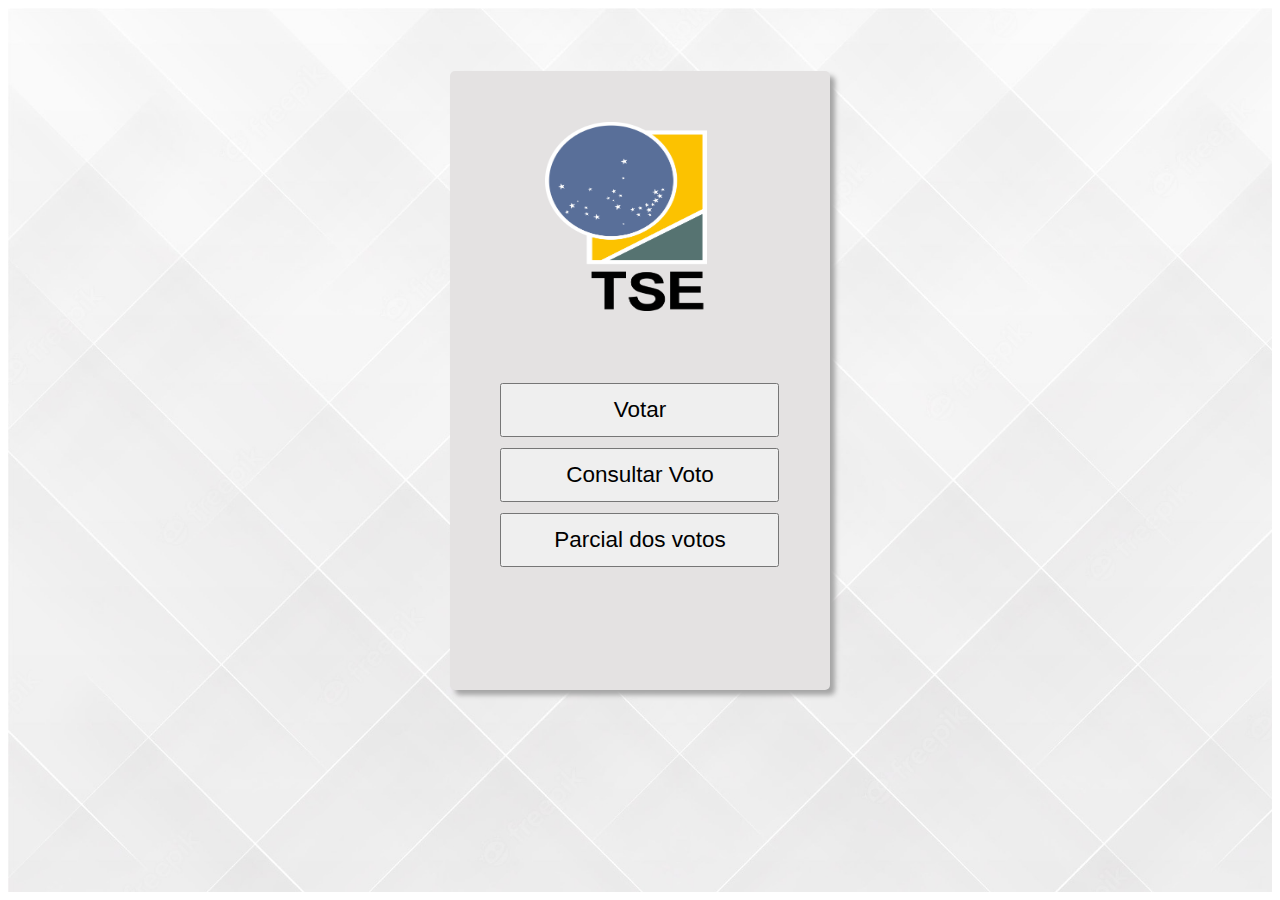
<file: Votacao_API-main/Viwers/index.html>
<html>

<head>
    <link rel="shortcut icon" href="../images/icon.png">
    <meta charset='utf-8'>
    <title>Votação API</title>
    <meta name='viewport' content='width=device-width, initial-scale=1'>
    <link rel="stylesheet" href="../css/main.css">
    <script src="https://code.jquery.com/jquery-3.6.0.min.js"
        integrity="sha256-/xUj+3OJU5yExlq6GSYGSHk7tPXikynS7ogEvDej/m4=" crossorigin="anonymous"></script>
    <link href="https://cdn.jsdelivr.net/npm/bootstrap@5.1.3/dist/css/bootstrap.min.css" rel="stylesheet"
        integrity="sha384-1BmE4kWBq78iYhFldvKuhfTAU6auU8tT94WrHftjDbrCEXSU1oBoqyl2QvZ6jIW3" crossorigin="anonymous">
    <script src="https://cdn.jsdelivr.net/npm/bootstrap@5.1.3/dist/js/bootstrap.bundle.min.js"
        integrity="sha384-ka7Sk0Gln4gmtz2MlQnikT1wXgYsOg+OMhuP+IlRH9sENBO0LRn5q+8nbTov4+1p"
        crossorigin="anonymous"></script>
</head>

<body>

    <div class="background">
       <div class="login">
        <img class="imagem" src="../images/icon.png">
        <a href="../Viwers/votacao.html" target="_parent"> <button type="button" id="botaoprincipal"class="btn btn-dark" style="margin-top: 8vh;">Votar</button></a>
        <a href="../Viwers/consultar.html" target="_parent"> <button type="button" id="botaoprincipal"class="btn btn-dark">Consultar Voto</button></a>
        <a href="../Viwers/Parcial_Votos.html" target="_parent"> <button type="button" id="botaoprincipal"class="btn btn-dark">Parcial dos votos</button></a>
       </div>
    </div>

</body>
</file>
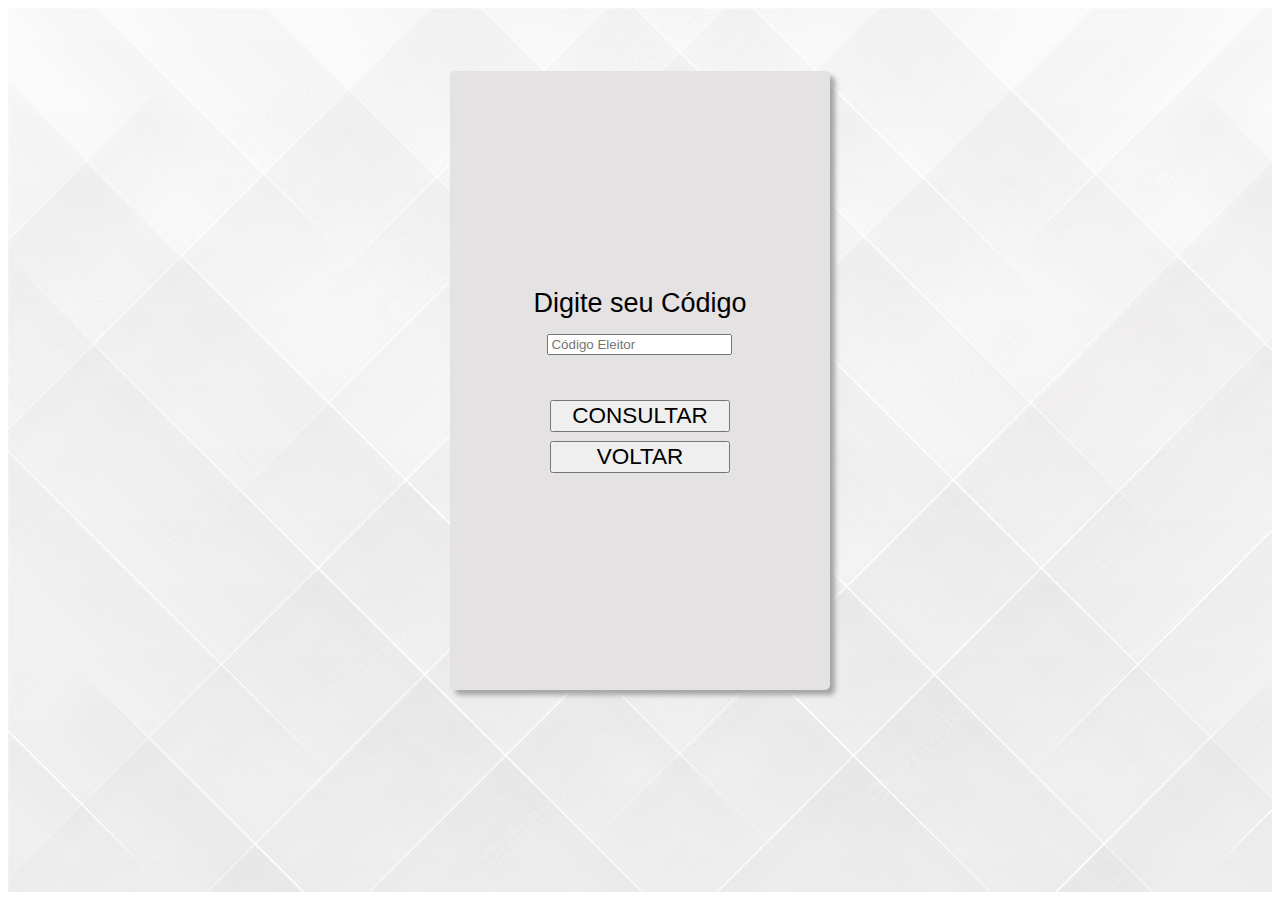
<file: Votacao_API-main/Viwers/consultar.html>
<html>

<head>
    <link rel="shortcut icon" href="../images/icon.png">
    <meta charset='utf-8'>
    <title>Votação API</title>
    <meta name='viewport' content='width=device-width, initial-scale=1'>
    <link rel="stylesheet" href="../css/main.css">
    <script src="https://code.jquery.com/jquery-3.6.0.min.js"
        integrity="sha256-/xUj+3OJU5yExlq6GSYGSHk7tPXikynS7ogEvDej/m4=" crossorigin="anonymous"></script>
    <link href="https://cdn.jsdelivr.net/npm/bootstrap@5.1.3/dist/css/bootstrap.min.css" rel="stylesheet"
        integrity="sha384-1BmE4kWBq78iYhFldvKuhfTAU6auU8tT94WrHftjDbrCEXSU1oBoqyl2QvZ6jIW3" crossorigin="anonymous">
    <script src="https://cdn.jsdelivr.net/npm/bootstrap@5.1.3/dist/js/bootstrap.bundle.min.js"
        integrity="sha384-ka7Sk0Gln4gmtz2MlQnikT1wXgYsOg+OMhuP+IlRH9sENBO0LRn5q+8nbTov4+1p"
        crossorigin="anonymous"></script>
</head>

<body>

    <div class="background">
        <div class="login">
            <label style="font-size:3vh; font-family:Arial, Helvetica, sans-serif">Digite seu Código</label>
            <div class="form-group">
                <input type="text" style="margin-top: 8%;" class="form-control" id="textbox" placeholder="Código Eleitor">
              </div>
            <button type="button" style="margin-top: 5vh; width: 20vh; font-size: 2.5vh; position: relative;" class="btn btn-primary">CONSULTAR</button>
            <a href="../Viwers/index.html" target="_parent"><button type="button" style="margin-top: 1vh; width: 20vh; font-size: 2.5vh;" class="btn btn-warning">VOLTAR</button></a>
           </div>
    </div>

</body>
</file>
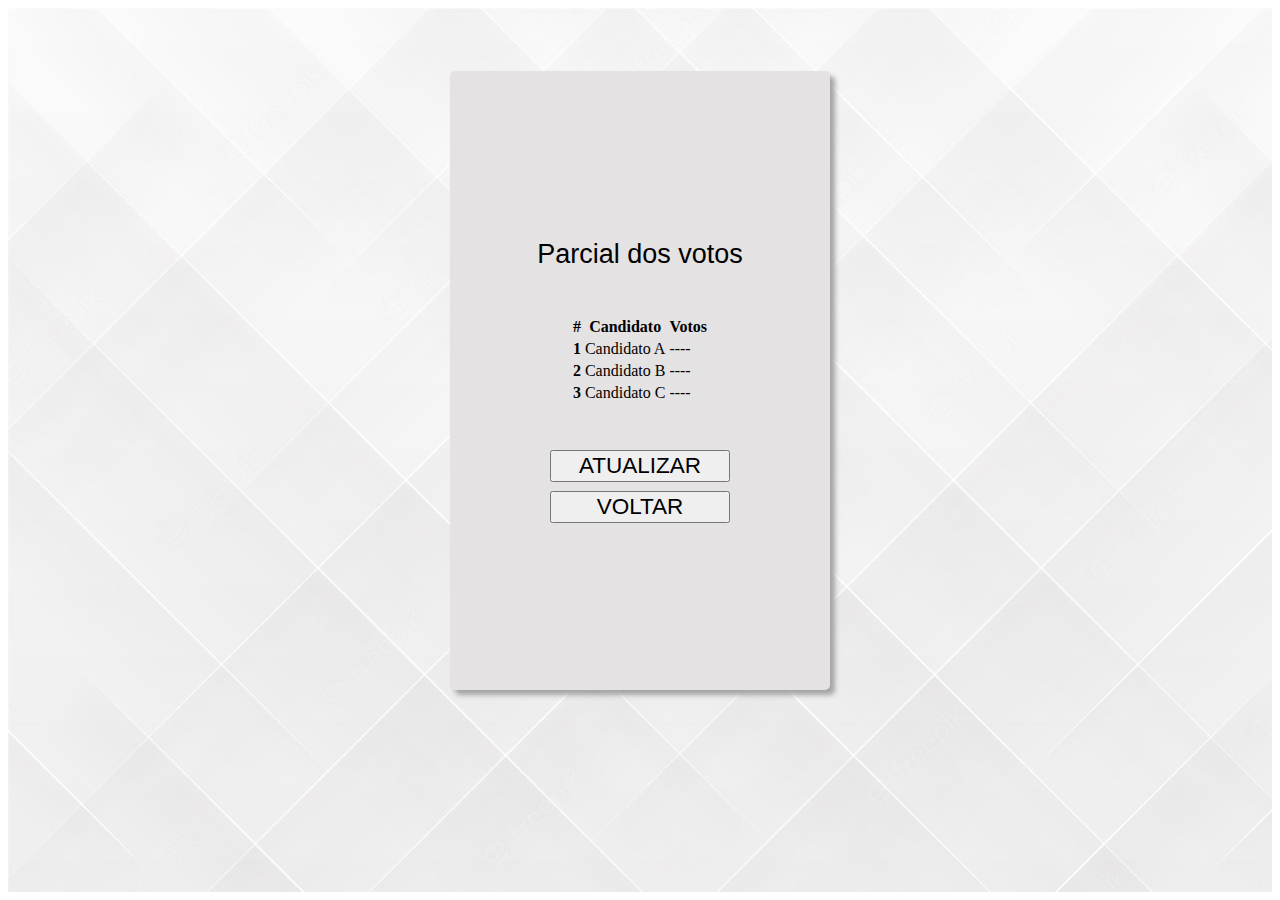
<file: Votacao_API-main/Viwers/Parcial_Votos.html>
<html>

<head>
    <link rel="shortcut icon" href="../images/icon.png">
    <meta charset='utf-8'>
    <title>Votação API</title>
    <meta name='viewport' content='width=device-width, initial-scale=1'>
    <link rel="stylesheet" href="../css/main.css">
    <script src="https://code.jquery.com/jquery-3.6.0.min.js"
        integrity="sha256-/xUj+3OJU5yExlq6GSYGSHk7tPXikynS7ogEvDej/m4=" crossorigin="anonymous"></script>
    <link href="https://cdn.jsdelivr.net/npm/bootstrap@5.1.3/dist/css/bootstrap.min.css" rel="stylesheet"
        integrity="sha384-1BmE4kWBq78iYhFldvKuhfTAU6auU8tT94WrHftjDbrCEXSU1oBoqyl2QvZ6jIW3" crossorigin="anonymous">
    <script src="https://cdn.jsdelivr.net/npm/bootstrap@5.1.3/dist/js/bootstrap.bundle.min.js"
        integrity="sha384-ka7Sk0Gln4gmtz2MlQnikT1wXgYsOg+OMhuP+IlRH9sENBO0LRn5q+8nbTov4+1p"
        crossorigin="anonymous"></script>
</head>

<body>

    <div class="background">
       <div class="login">
        <label style="font-size:3vh; font-family:Arial, Helvetica, sans-serif">Parcial dos votos</label>
        <table style="margin-top: 5vh;" class="table table-striped table-dark">
            <thead>
              <tr>
                <th scope="col">#</th>
                <th scope="col">Candidato</th>
                <th scope="col">Votos</th>
              </tr>
            </thead>
            <tbody>
              <tr>
                <th scope="row">1</th>
                <td>Candidato A</td>
                <td>----</td>
              </tr>
              <tr>
                <th scope="row">2</th>
                <td>Candidato B</td>
                <td>----</td>
              </tr>
              <tr>
                <th scope="row">3</th>
                <td>Candidato C</td>
                <td>----</td>
              </tr>
            </tbody>
          </table>
          <button type="button" style="margin-top: 5vh; width: 20vh; font-size: 2.5vh; position: relative;" class="btn btn-primary">ATUALIZAR</button>
        <a href="../Viwers/index.html" target="_parent"><button type="button" style="margin-top: 1vh; width: 20vh; font-size: 2.5vh;" class="btn btn-warning">VOLTAR</button></a>
       </div>
    </div>

</body>
</file>
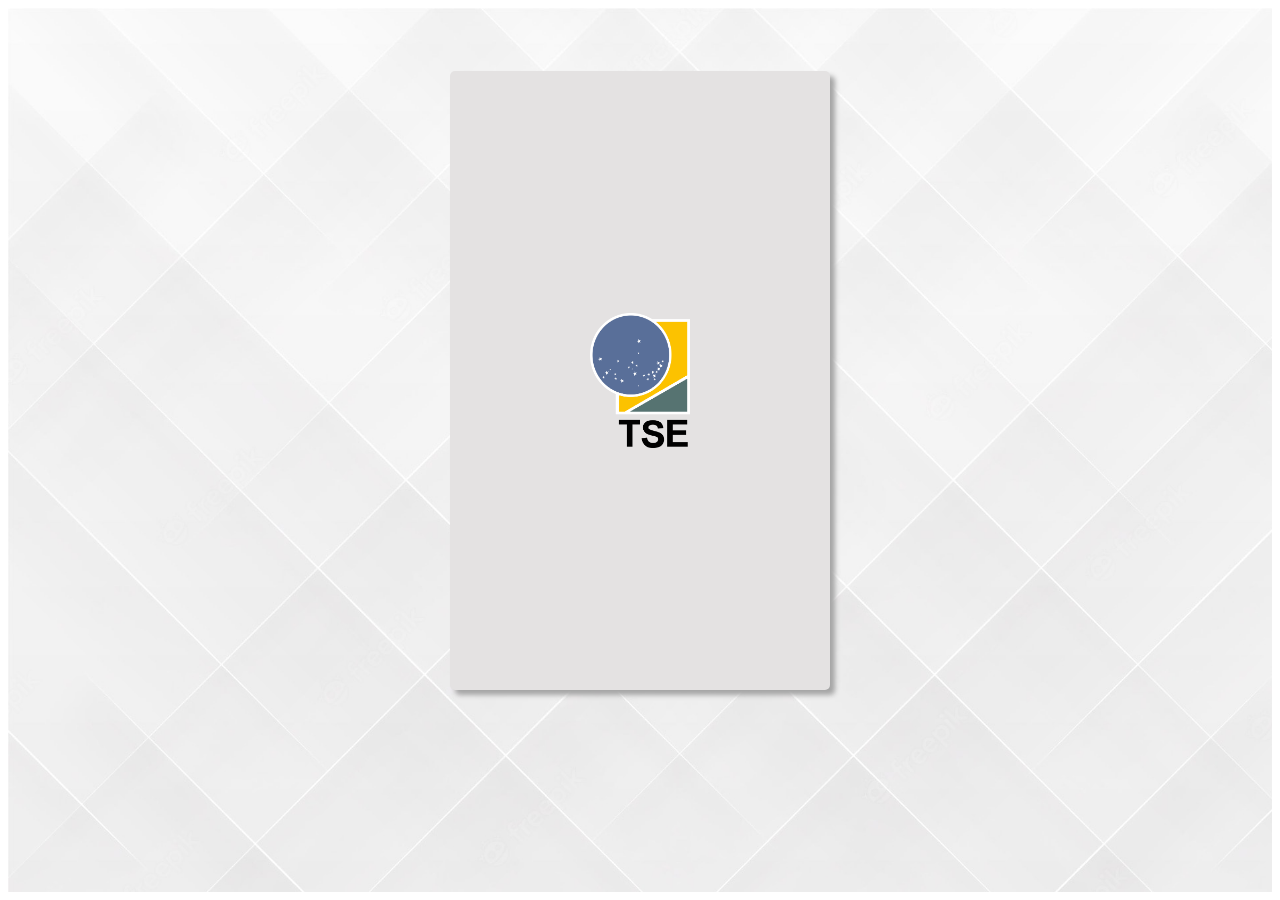
<file: Votacao_API-main/Viwers/votacao.html>
<html>

<head>
    <link rel="shortcut icon" href="../images/icon.png">
    <meta charset='utf-8'>
    <title>Votação API</title>
    <meta name='viewport' content='width=device-width, initial-scale=1'>
    <link rel="stylesheet" href="../css/main.css">
    <script src="https://code.jquery.com/jquery-3.6.0.min.js"
        integrity="sha256-/xUj+3OJU5yExlq6GSYGSHk7tPXikynS7ogEvDej/m4=" crossorigin="anonymous"></script>
    <link href="https://cdn.jsdelivr.net/npm/bootstrap@5.1.3/dist/css/bootstrap.min.css" rel="stylesheet"
        integrity="sha384-1BmE4kWBq78iYhFldvKuhfTAU6auU8tT94WrHftjDbrCEXSU1oBoqyl2QvZ6jIW3" crossorigin="anonymous">
    <script src="https://cdn.jsdelivr.net/npm/bootstrap@5.1.3/dist/js/bootstrap.bundle.min.js"
        integrity="sha384-ka7Sk0Gln4gmtz2MlQnikT1wXgYsOg+OMhuP+IlRH9sENBO0LRn5q+8nbTov4+1p"
        crossorigin="anonymous"></script>
</head>

<body>

    <div class="background">
       <div class="login">
        <img style="width: 100px; haigth:100px;" src="../images/icon.png">
       
       </div>
    </div>

</body>
</file>
<file: Votacao_API-main/css/main.css>
.background {
    background-image: url("../images/wallpaper.jpg");
    background-size: cover;
    background-repeat: no-repeat;
    height: 100%;
    position: relative;
}

.login {
    display: flex;
    flex-direction: column;
    justify-content: center;
    align-items: center;
    position: absolute;
    height: 70%;
    width: 30%;
    background-color: rgb(228, 226, 226);
    margin-top: 5%;
    margin-left: 35%;
    border-radius: 5px;
    box-shadow: 5px 5px 5px rgb(165, 165, 165);


}

#botaoprincipal {
    font-size: 2.5vh;
    margin-top: 4%;
    width: 31vh;
    height: 6vh;
}

.imagem {
    width: 18vh;
    height: 21vh;
    margin-top: -8vh;
    margin-left: -3vh;
}

#textbox{
    margin-top: 4%;
}
</file>
